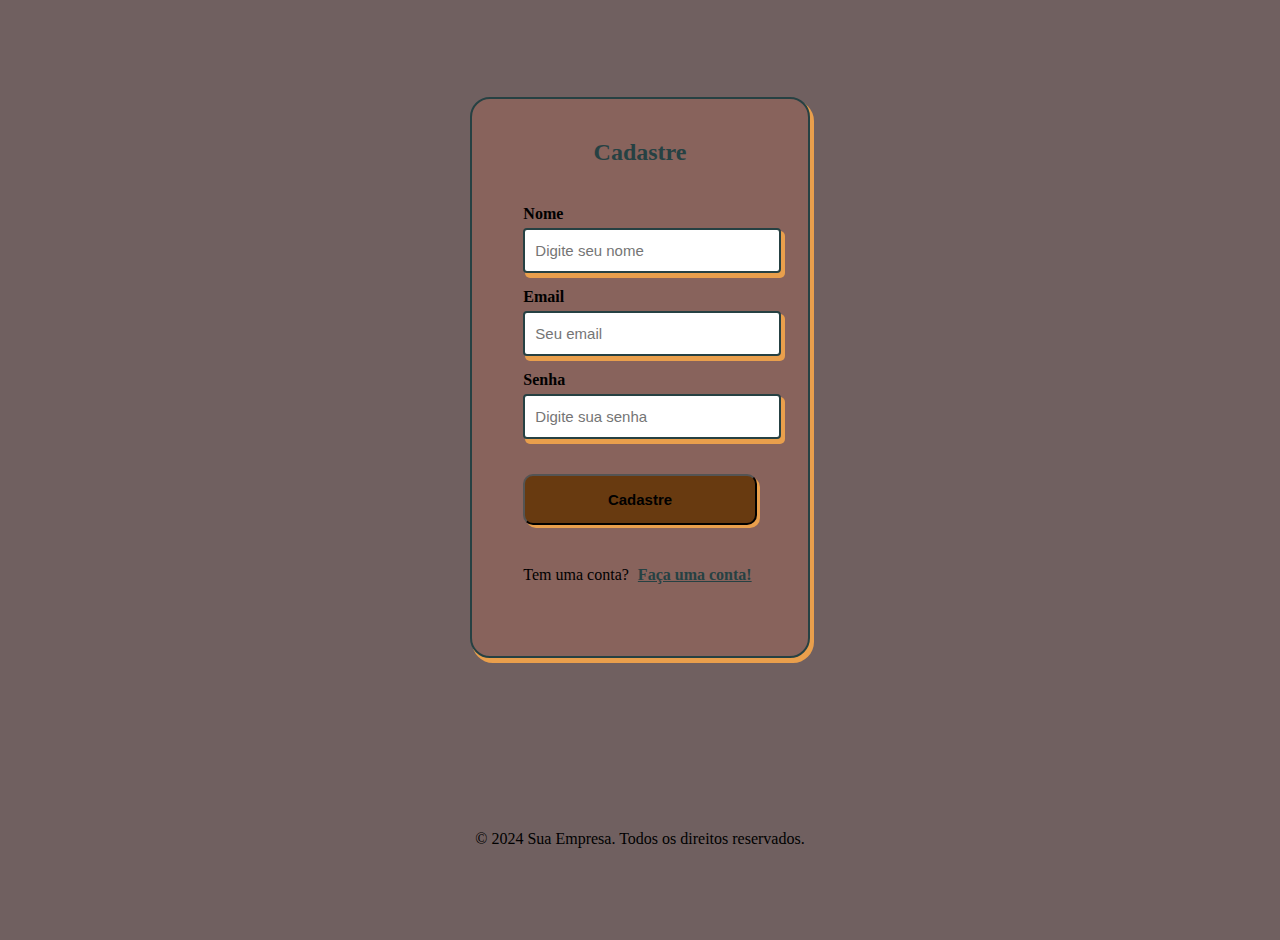
<file: cadastro.html>
<!DOCTYPE html>
<html lang="pt-BR">
<head>
    <meta charset="UTF-8">
    <meta name="viewport" content="width=device-width, initial-scale=1.0">
    <title>Cadastro</title>
    <link rel="icon" href="img/Dalia Ass.png" type="image/x-icon">
    <link rel="stylesheet" href="cadastro.css">
    <link rel="stylesheet" href="index.html">
</head>
<body>
    <header>
       
        <div class="container">
            <div class="form_area">
                <p class="title">Cadastre</p>
                <form action="">
                    <div class="form_group">
                        <label class="sub_title" for="name">Nome </label>
                        <input placeholder="Digite seu nome" class="form_style" type="text">
                    </div>
                    <div class="form_group">
                        <label class="sub_title" for="email">Email</label>
                        <input placeholder="Seu email" id="email" class="form_style" type="email">
                    </div>
                    <div class="form_group">
                        <label class="sub_title" for="senha">Senha</label>
                        <input placeholder="Digite sua senha" id="password" class="form_style" type="password">
                    </div>
                    <div>
                        <button class="btn">Cadastre</button>
                        <p>Tem uma conta? <a class="link" href="">Faça uma conta!</a></p><a class="link" href="">
                    </a></div><a class="link" href="">
                
            </a></form></div><a class="link" href="">
        </a></div>
      
<br>
<br> 
<br>
<br>
<br>
<br>
<br>

<center>   <footer>
    <p>&copy; 2024 Sua Empresa. Todos os direitos reservados.</p>
</footer>
  </center>

    
    









</body>
</html>
</file>
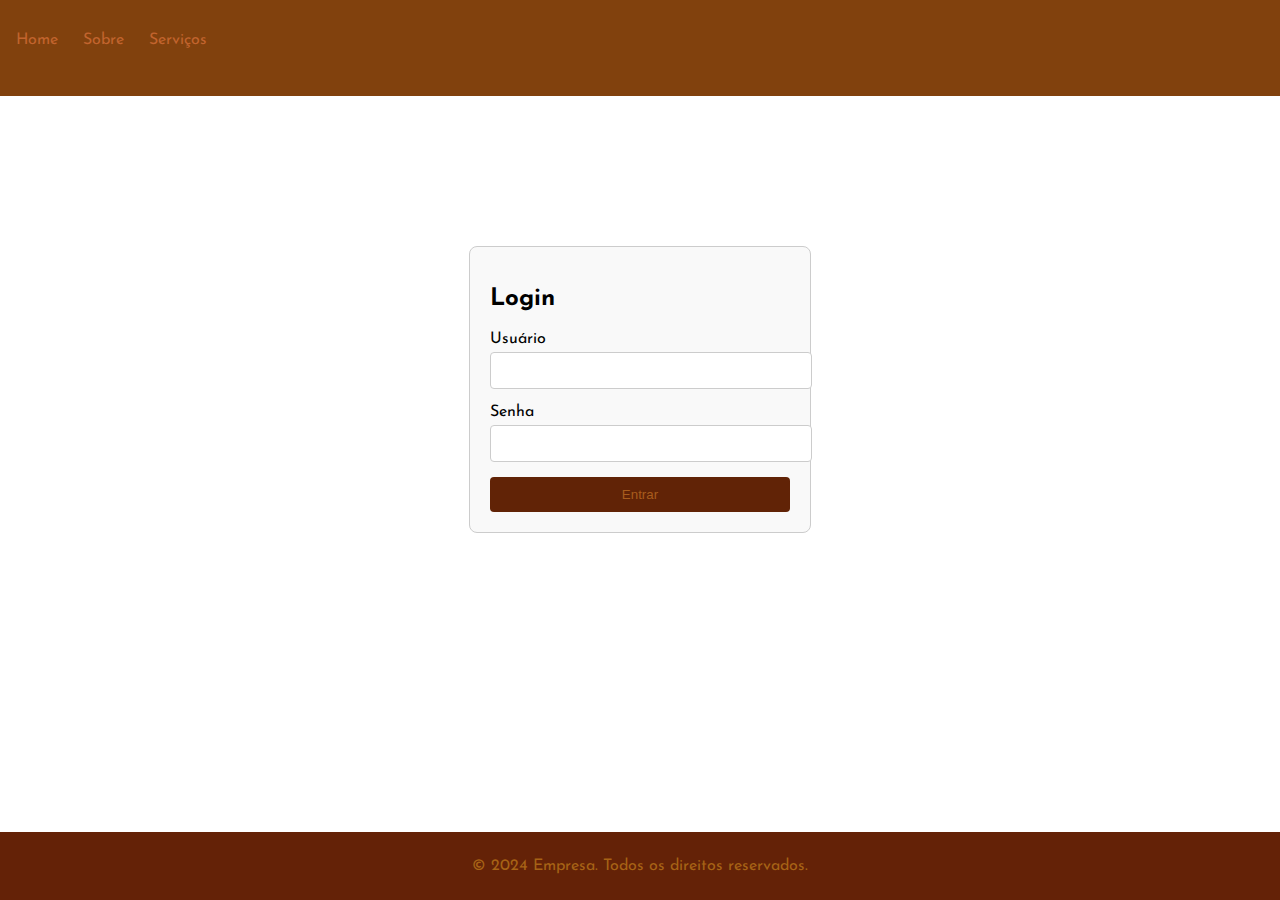
<file: login.html>
<!DOCTYPE html>
<html lang="pt-br">

<head>
    <meta charset="UTF-8">
    <meta name="viewport" content="width=device-width, initial-scale=1.0">
    <title>login</title>
    <link rel="stylesheet" href="login.css">
    <link rel="stylesheet" href="index.html">
    <link rel="icon" href="img/Dalia Ass.png" type="image/x-icon">
    <link href="https://fonts.googleapis.com/css2?family=Josefin+Sans:wght@100..700&display=swap" rel="stylesheet">
    <style>
        /* CSS inline, você pode mover para login.css */
        body {
            font-family: 'Josefin Sans', sans-serif;
            margin: 0;
            padding: 0;
            display: flex;
            flex-direction: column;
            min-height: 100vh;
        }

        header {
            background: #81410d;
            color: rgb(161, 75, 24);
            padding: 1rem;
        }

        nav ul {
            list-style-type: none;
            padding: 0;
        }

        nav ul li {
            display: inline;
            margin-right: 20px;
        }

        nav ul li a {
            color: rgb(194, 100, 46);
            text-decoration: none;
        }

        .login-form {
            margin: auto;
            padding: 20px;
            border: 1px solid #ccc;
            border-radius: 8px;
            width: 300px;
            background: #f9f9f9;
        }

        .login-form h2 {
            margin-bottom: 20px;
        }

        .login-form label {
            display: block;
            margin-bottom: 5px;
        }

        .login-form input {
            width: 100%;
            padding: 10px;
            margin-bottom: 15px;
            border: 1px solid #ccc;
            border-radius: 4px;
        }

        .login-form button {
            width: 100%;
            padding: 10px;
            background: #612306;
            color: rgb(168, 92, 29);
            border: none;
            border-radius: 4px;
            cursor: pointer;
        }

        .login-form button:hover {
            background: #555;
        }

        footer {
            margin-top: auto;
            background: #642207;
            color: rgb(167, 99, 22);
            text-align: center;
            padding: 10px 0;
        }
    </style>
</head>

<body>
    <header>
        <nav>
            <ul>
                <li><a href="#home">Home</a></li>
                <li><a href="#sobre">Sobre</a></li>
                <li class="dropdown">
                    <a href="#servicos" class="dropbtn">Serviços</a>
                    <ul class="dropdown-content">
                    
                    </ul>
                </li>
            </ul>
        </nav>
    </header>

    <!-- Formulário de Login -->
    <div class="login-form">
        <h2>Login</h2>
        <form action="#" method="post">
            <label for="username">Usuário</label>
            <input type="text" id="username" name="username" required>
            <label for="password">Senha</label>
            <input type="password" id="password" name="password" required>
            <button type="submit">Entrar</button>
        </form>
    </div>

    <footer>
        <div class="footer-bottom">
            <p>&copy; 2024 Empresa. Todos os direitos reservados.</p>
        </div>
    </footer>
</body>

</html>
</file>
<file: cadastro.css>
body {
    margin: 0;
    padding: 20px; /* Adiciona um espaço em torno do conteúdo */
    background-color: #706060;
    display: flex;
    align-items: center;
    justify-content: center;
    min-height: 100vh; /* Garante que o conteúdo esteja sempre centralizado verticalmente */
}

.container {
    display: flex;
    align-items: center;
    justify-content: center;
    flex-direction: column;
    text-align: center;
}

.form_area {
    display: flex;
    justify-content: center;
    align-items: center;
    flex-direction: column;
    background-color: #88635c;
    width: 90%; /* Ajuste a largura se necessário */
    max-width: 400px; /* Limita a largura máxima */
    border: 2px solid #264143;
    border-radius: 20px;
    box-shadow: 3px 4px 0px 1px #E99F4C;
    padding: 20px; /* Adiciona espaço interno */
    margin: 20px; /* Adiciona margem externa */
}

.title {
    color: #264143;
    font-weight: 900;
    font-size: 1.5em;
    margin-top: 20px;
}

.sub_title {
    font-weight: 600;
    margin: 5px 0;
}

.form_group {
    display: flex;
    flex-direction: column;
    align-items: baseline;
    margin: 10px 0; /* Ajusta a margem entre os campos */
}

.form_style {
    outline: none;
    border: 2px solid #264143;
    box-shadow: 3px 4px 0px 1px #E99F4C;
    width: 100%; /* Ajusta a largura para 100% do contêiner */
    max-width: 290px; /* Limita a largura máxima */
    padding: 12px 10px;
    border-radius: 4px;
    font-size: 15px;
}

.form_style:focus, .btn:focus {
    transform: translateY(4px);
    box-shadow: 1px 2px 0px 0px #E99F4C;
}

.btn {
    padding: 15px;
    margin: 25px 0;
    width: 100%; /* Ajusta a largura para 100% do contêiner */
    max-width: 290px; /* Limita a largura máxima */
    font-size: 15px;
    background: #683a10;
    border-radius: 10px;
    font-weight: 800;
    box-shadow: 3px 3px 0px 0px #E99F4C;
}

.btn:hover {
    opacity: .9;
}

.link {
    font-weight: 800;
    color: #264143;
    padding: 5px;
}
</file>
<file: login.css>
body {
    font-family: 'Josefin Sans', sans-serif;
    margin: 0;
    padding: 0;
    display: flex;
    flex-direction: column;
    min-height: 100vh;
}

header {
    background: #6e3209;
    color: rgb(236, 233, 233);
    padding: 1rem;
}

nav ul {
    list-style-type: none;
    padding: 0;
}

nav ul li {
    display: inline;
    margin-right: 20px;
}

nav ul li a {
    color: rgb(168, 101, 45);
    text-decoration: none;
}

.login-form {
    margin: auto;
    padding: 20px;
    border: 1px solid #573434;
    border-radius: 8px;
    width: 300px;
    background: #f9f9f9;
}

.login-form h2 {
    margin-bottom: 20px;
}

.login-form label {
    display: block;
    margin-bottom: 5px;
}

.login-form input {
    width: 100%;
    padding: 10px;
    margin-bottom: 15px;
    border: 1px solid #ccc;
    border-radius: 4px;
}

.login-form button {
    width: 100%;
    padding: 10px;
    background: #5e3107;
    color: white;
    border: none;
    border-radius: 4px;
    cursor: pointer;
}

.login-form button:hover {
    background: #555;
}

footer {
    margin-top: auto;
    background: #6e3209;
    color: rgb(168, 101, 45);;
    text-align: center;
    padding: 10px 0;
}
</file>
